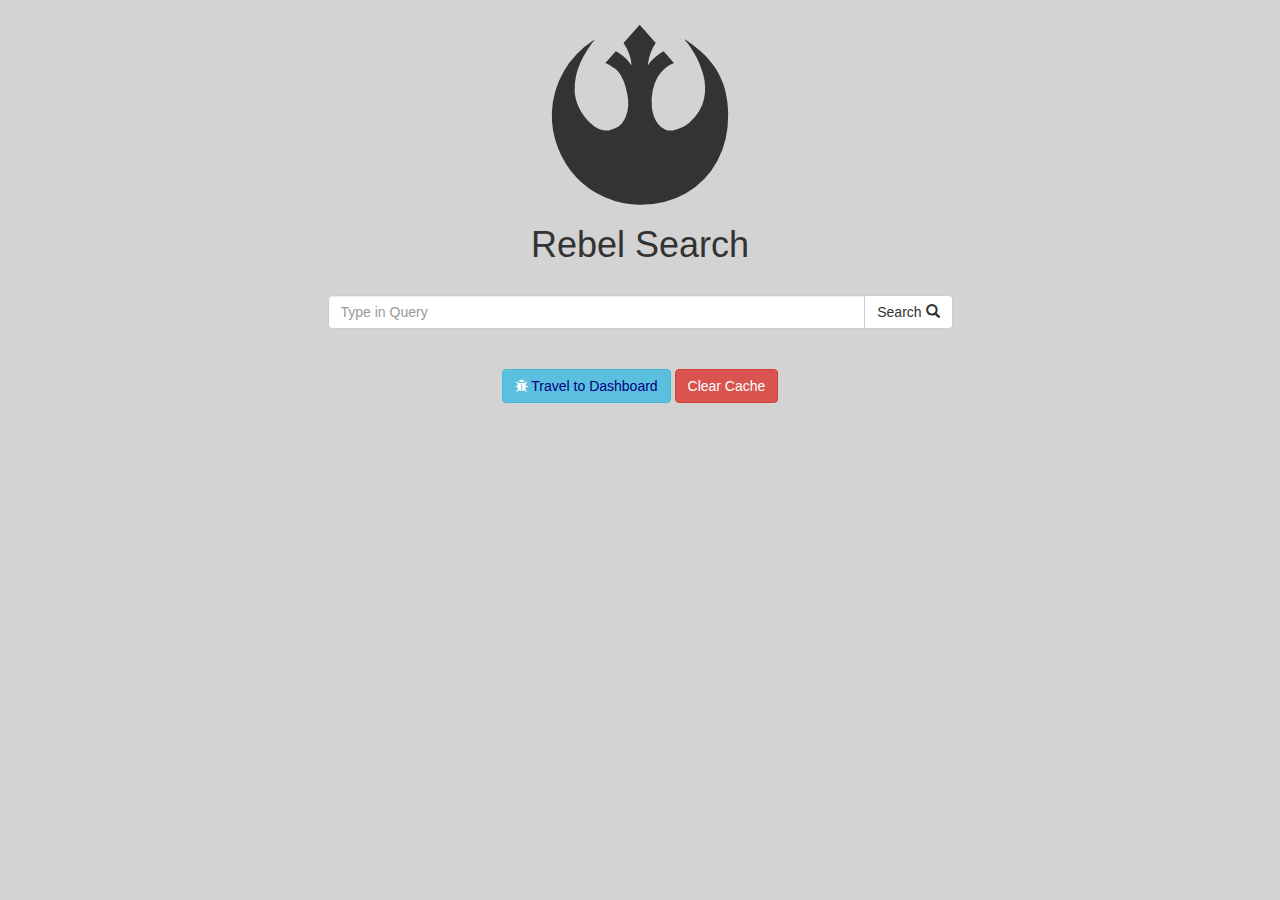
<file: WebRole1/index.html>
﻿<!DOCTYPE html>
<html xmlns="http://www.w3.org/1999/xhtml">
<head>
    <title>Rebel Search</title>
    
    <script src="https://code.jquery.com/jquery-2.1.3.min.js"></script>
    <!-- Latest compiled and minified CSS -->
    <link rel="stylesheet" href="http://maxcdn.bootstrapcdn.com/bootstrap/3.2.0/css/bootstrap.min.css">

    <!-- Latest compiled JavaScript -->
    <script src="http://maxcdn.bootstrapcdn.com/bootstrap/3.2.0/js/bootstrap.min.js"></script>
    <link rel="stylesheet" href="//maxcdn.bootstrapcdn.com/font-awesome/4.3.0/css/font-awesome.min.css">
    <link rel="stylesheet" type="text/css" href="style.css">
    <link rel="shortcut icon" href="http://sstatic.net/stackoverflow/img/favicon.ico">
</head>
<body>
    <div class="container-fluid" align="center">
        <h1 align="center"><i id="rebel" class="fa fa-rebel"></i></h1>
        <h1 align="center">Rebel Search</h1>
    </div>
    

    <div class="container-fluid" align="center" >
        <div class="row">
            <div class="input-group" style="width:50%">
                <input type="text" id="input" class="form-control" placeholder="Type in Query">
                <span class="input-group-btn">
                    <button id="query" class="btn btn-default" type="button">
                        Search
                        <span class=" glyphicon glyphicon-search" aria-hidden="true"></span>
                    </button>
                </span>
            </div>
        </div>
        <table id="suggestions" class="table" style="width:45%"></table>
    </div>

    <div class="container-fluid" align="center">
        <button id="dash" class="btn btn-info" href="dashboard.html">
            <i class="fa fa-bug"></i>
            
            <a href="dashboard.html">Travel to Dashboard</a>
        </button>
        <button id="cache" class="btn btn-danger">
            Clear Cache
        </button>
    </div>

    <div class="container" align="center">
        <table id="player" class="table table-striped">

        </table>
    </div>

    <div class="container" align="center">
        <table id="titles" class="table table-striped" ></table>
    </div>

    <div id="ad"class="container" align="center" >
        <script type="text/javascript">
    (function () {
        if (window.CHITIKA === undefined) { window.CHITIKA = { 'units': [] }; };
        var unit = { "calltype": "async[2]", "publisher": "warner1", "width": 468, "height": 90, "sid": "Chitika Default" };
        var placement_id = window.CHITIKA.units.length;
        window.CHITIKA.units.push(unit);
        document.write('<div id="chitikaAdBlock-' + placement_id + '"></div>');
    }());
        </script>
        <script type="text/javascript" src="//cdn.chitika.net/getads.js" async></script>
    </div>
   
</body>
</html>

<script>

    $("#input").keyup(function suggest() {
        var text = $("#input").val().trim().toLowerCase();
        if (text.lenth = 0) {
            $("#suggestions").empty();
        }
        if (text != "") {
            $.ajax({
                type: "POST",
                url: "WebService1.asmx/Search",
                data: JSON.stringify({ input: text }),
                contentType: "application/json; charset=utf-8",
                dataType: "json",
                success: function (msg) {
                    $("#suggestions").empty();
                    var i = 0;
                    while (i != msg.d.length) {
                        $("#suggestions").append("<tr><td>" + msg.d[i] + "</td></tr>");
                        console.log(msg.d);
                        i++;
                    }
                }
            })
        }
    })

    $("#cache").click(function cc() {
        $.ajax({
            type: 'POST',
            url: "admin.asmx/clearCache",
            data: JSON.stringify(),
            contentType: "application/json; charset=utf-8",
            data: {},
            success: function () {
                console.log("It Is Done");

            }
        })
    })

    $("#query").click(function search() {
        var text = $("#input").val().toLowerCase().trim();
        var picture = " No Picture Found"
        if(text.split(' ').length = 2) {
            var name = text.split(' ')
            picture = "\"http://i.cdn.turner.com/nba/nba/.element/img/2.0/sect/statscube/players/large/" + name[0] + "_" + name[1] + ".png\"";
        }
        $("#titles").empty();
        $("#player").empty();
        if (text != "") {
            $.ajax({
                type: "POST",
                url: "admin.asmx/getPopular",
                data: JSON.stringify({ input: text }),
                contentType: "application/json; charset=utf-8",
                dataType: "json",
                success: function (msg) {
                    console.log(msg);
                    console.log(msg.d);
                    $("#titles").append("<tr> <td>Article Title</td>  <td>Link</td> <td>Publish Date</td></tr>")
                    if (msg.d.length > 0) {
           
                        for ($i = 0; $i < msg.d.length; $i++) {
                            var strings = msg.d[$i].substring(1, msg.d[$i].length - 1);
                            var split = strings.split('"');
                            var pdate = split[5];
                            if (split[5].length != 13) {
                                pdate = split[5].substring(0, 10);
                            } 
                            $("#titles").append("<tr> <td>" + split[1] + "</td> <td> <a href=\"" + split[3] + "\">" + split[3] + "</a> </td> <td>" + pdate + "</td></tr>");

                        }
                    } else {
                        $("#titles").append("<tr> <td> No Titles Found </td> <td> No Urls Found </td><td> No Date </td> </tr>");

                    }
                    
                }
            })

            $.ajax({
                url: 'http://ec2-52-11-7-134.us-west-2.compute.amazonaws.com/databasequery.php',
                data: {name: text},
                dataType: 'jsonp',
                jsonp: 'callback',
                jsonpCallback: 'jsonpCallback',
                success: function (msg) {
                    console.log(msg);
                    console.log(msg.d);
                    console.log(picture);
                    $("#player").append("<tr><td></td> <td> NBA Player Name</td> <td>GP</td> <td>FGP</td> <td>TPP</td><td>FTP</td><td>PPG</td> </tr> <tr> <td>" +
                        "<img src=" + picture + " height=\"125px\" width=\"150px\">" + "</td><td>" +
                        msg[0].PlayerName + "</td><td>" +
                        msg[0].GP + "</td><td>" +
                        msg[0].FGP +"</td><td> " +
                        msg[0].TPP + "</td><td>" +
                        msg[0].FTP + "</td><td>" +
                        msg[0].PPG + "</td></tr>")
                }
            });
        }
    })    
</script>
</file>
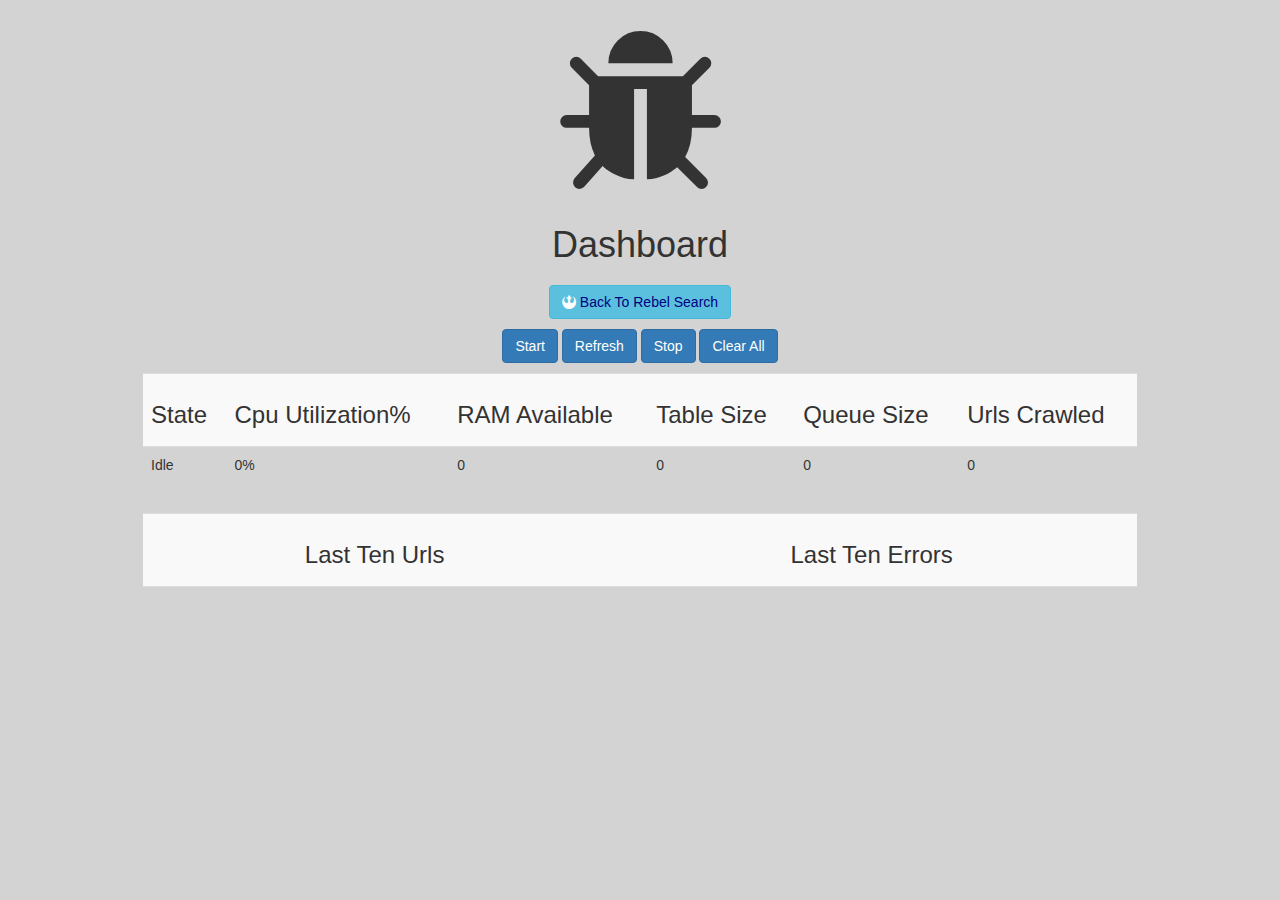
<file: WebCrawl/obj/Release/WebRole1/dashboard.html>
﻿<!DOCTYPE html>
<html xmlns="http://www.w3.org/1999/xhtml">
<head>
    <title>Dashboard</title>

    <script src="https://code.jquery.com/jquery-2.1.3.min.js"></script>
    <!-- Latest compiled and minified CSS -->
    <link rel="stylesheet" href="http://maxcdn.bootstrapcdn.com/bootstrap/3.2.0/css/bootstrap.min.css">

    <!-- Latest compiled JavaScript -->
    <script src="http://maxcdn.bootstrapcdn.com/bootstrap/3.2.0/js/bootstrap.min.js"></script>
    <link rel="stylesheet" href="//maxcdn.bootstrapcdn.com/font-awesome/4.3.0/css/font-awesome.min.css">
    <link rel="stylesheet" type="text/css" href="style.css">
    <link rel="shortcut icon" href="http://sstatic.net/stackoverflow/img/favicon.ico">
</head>
<body>
    <div class="container-fluid" align="center">
        <h1><i id="bug" class="fa fa-bug"></i></h1>
        <h1>Dashboard</h1>
    </div>

    <div class="container-fluid" align="center">
        <button id="dash" class="btn btn-info"><i class="fa fa-rebel"></i>
            <a href="index.html">Back To Rebel Search</a></button>
    </div>

    <div class="container-fluid" align="center">
        <button id="start" class="btn btn-primary">Start</button>
        <button id="refresh" class="btn btn-primary">Refresh</button>
        <button id="stop" class="btn btn-primary">Stop</button>
        <button id="clear" class="btn btn-primary">Clear All</button>
    </div>

    <div class="container-fluid" align="center" style="width:80%">
        <table class="table table-striped">
            <tr>
                <td><h3>State</h3></td>
                <td><h3>Cpu Utilization%</h3></td>
                <td><h3>RAM Available</h3></td>
                <td><h3>Table Size</h3></td>
                <td><h3>Queue Size</h3></td>
                <td><h3>Urls Crawled</h3></td>
            </tr>
            <tr id="stats">
                <td id="stat">Idle</td>
                <td id="cpu">0%</td>
                <td id="mem">0</td>
                <td id="tsize">0</td>
                <td id="qsize">0</td>
                <td id="crawl">0</td>
            </tr>
        </table>
    </div>

    <div class="container-fluid" align="center" style="width:80%">
        <table class=" table table-striped">
            <tr>
                <td><h3 align="center">Last Ten Urls</h3></td>
                <td><h3 align="center">Last Ten Errors</h3></td>
            </tr>
            <tr>
                <td><ol id="ten"></ol></td>
                <td><ol id="err"></ol></td>
            </tr>
        </table>
    </div>
</body>
</html>

<script>
    $("#start").click(function start() {
        $("#stat").empty();
        $.ajax({
            type: "POST",
            url: "admin.asmx/StartCrawl",
            contentType: "application/json; charset=utf-8",
            dataType: "json",
            success: function (msg) {
                console.log(msg.d);
            }
        })
    })

    $("#stop").click(function stop() {
        $("#status").empty();
        $.ajax({
            type: "POST",
            url: "admin.asmx/StopCrawl",
            contentType: "application/json; charset=utf-8",
            dataType: "json",
            success: function (msg) {
                console.log(msg.d);
            }
        })
    })

    $("#clear").click(function clear() {
        $.ajax({
            type: "POST",
            url: "admin.asmx/ClearAll",
            contentType: "application/json; charset=utf-8",
            dataType: "json",
            success: function (msg) {
                console.log(msg.d);
            }
        })
    })

    $("#refresh").click(function fresh() {
        $("#stat").empty();
        $("#cpu").empty();
        $("#mem").empty();
        $("#tsize").empty();
        $("#qsize").empty();
        $("#ten").empty();
        $("#err").empty();
        $("#crawl").empty();

        $.ajax({
            type: "POST",
            url: "admin.asmx/Stats",
            data: JSON.stringify(),
            contentType: "application/json; charset=utf-8",
            dataType: "json",
            success: function (msg) {
                console.log(msg.d);
                var result = $.parseJSON(msg.d);
                console.log(result);

                $("#stat").text(result[0]);
                $("#cpu").text(result[1] + "%");
                $("#mem").text(result[2]);
                $("#tsize").text(result[3]);
                var ten = result[4].split(',');
                var i = 0;
                while (i != ten.length) {
                    $("#ten").append("<li>" + ten[i] + "</li>");
                    i++;
                }
                $("#crawl").text(result[5]);

            }
        })

        $.ajax({
            type: "POST",
            url: "admin.asmx/Error",
            data: JSON.stringify(),
            contentType: "application/json; charset=utf-8",
            dataType: "json",
            success: function (msg) {
                console.log(msg.d);
                var result = $.parseJSON(msg.d);
                var error = result[0].split(',');
                console.log(result);
                var i = 0;
                while (i != error.length) {
                    $("#err").append("<li>" + error[i] + "</li>");
                    i++;
                }
            }
        })

        $.ajax({
            type: "POST",
            url: "admin.asmx/getQueueSize",
            data: JSON.stringify(),
            contentType: "application/json; charset=utf-8",
            dataType: "json",
            success: function (msg) {
                console.log(msg.d);
                $("#qsize").append("<p>" + msg.d + "</p>");
            }
        })
    })
</script>
</file>
<file: WebRole1/style.css>
﻿body {
    background-color: #d3d3d3;
}

div {
    padding: 5px 5px 5px 5px;
    width: auto;
}

#rebel {
    font-size: 5em;
}

#bug {
    font-size: 5em;
}

table {
    width:80%;
}

a {
    color:#000080;
}

a:hover {
    color:#000080;
    text-decoration:none;
}

#ad {
    bottom: 0;
    width: 100%;
}

#count {
    width:400px;
}
</file>
<file: WebCrawl/obj/Release/WebRole1/style.css>
﻿body {
    background-color: #d3d3d3;
}

div {
    padding: 5px 5px 5px 5px;
    width: auto;
}

#rebel {
    font-size: 5em;
}

#bug {
    font-size: 5em;
}

table {
    width:80%;
}

a {
    color:#000080;
}

a:hover {
    color:#000080;
    text-decoration:none;
}

#ad {
    bottom: 0;
    width: 100%;
}

#count {
    width:400px;
}
</file>
